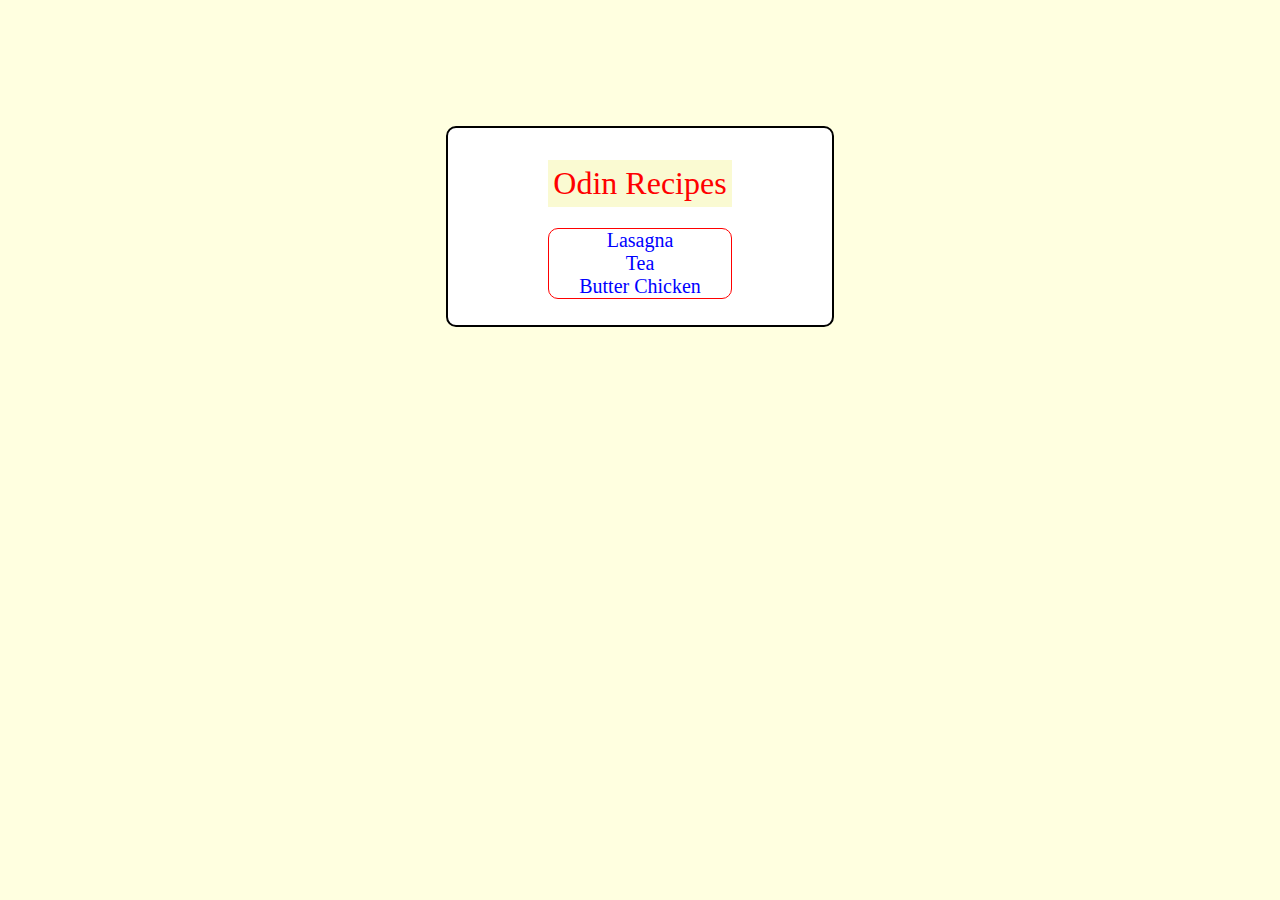
<file: index.html>
<!DOCTYPE html>
<html>
<head>
    <meta charset="UTF-8">
    <meta name="viewport" content="width=device-width, initial-scale=1.0">
    <title>Recipes</title>

    <link rel="stylesheet" href="./style.css">
</head>
<body>
    <div>
        <h1>Odin Recipes</h1>
        <ul>
            <li><a href="./recipes/lasagna.html">Lasagna</a></li>
            <li><a href="./recipes/tea.html">Tea</a></li>
            <li><a href="./recipes/butter_chicken.html">Butter Chicken</a></li>
        </ul>
    </div>
</body>
</html>
</file>
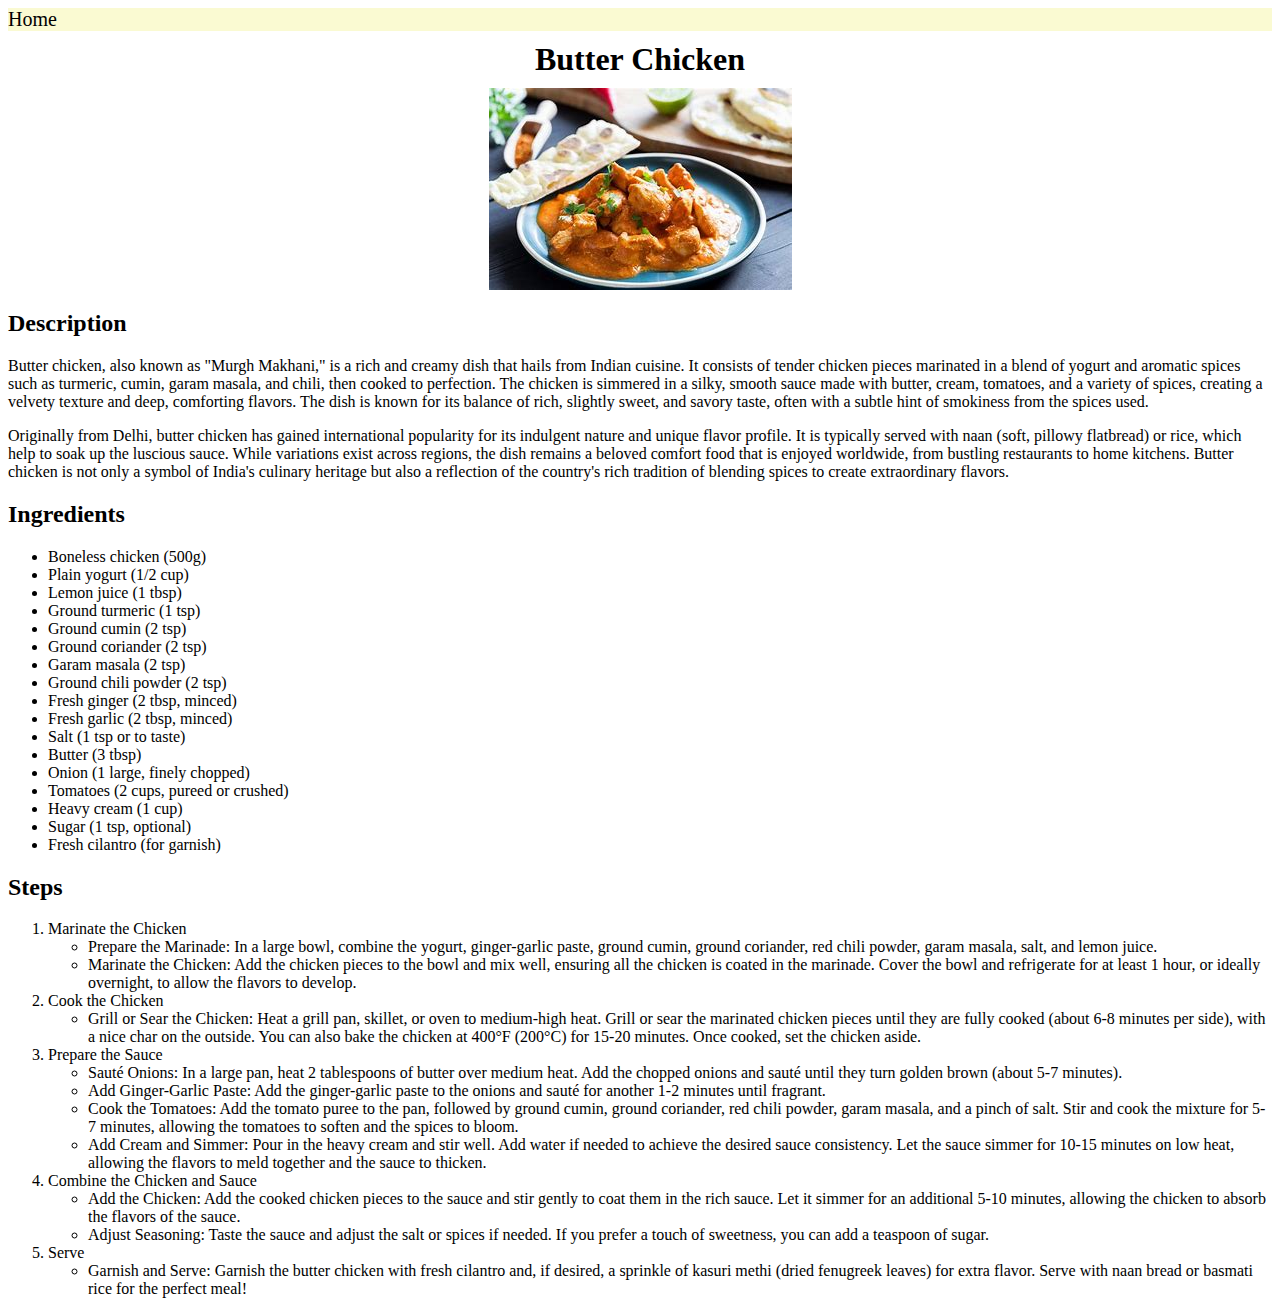
<file: recipes/butter_chicken.html>
<!DOCTYPE html>
<html lang="en">
<head>
    <meta charset="UTF-8">
    <meta name="viewport" content="width=device-width, initial-scale=1.0">
    <title>Recipes | Butter Chicken</title>

    <link rel="stylesheet" href="./recipes.css">
</head>
<body>
    <a href="../index.html">Home</a>
    <h1>Butter Chicken</h1>
    <img src="../assets/butter_chicken.jpeg" alt="Butter Chicken Image">

    <h2>Description</h2>
    <p>Butter chicken, also known as "Murgh Makhani," is a rich and creamy dish that hails from Indian cuisine. It consists of tender chicken pieces marinated in a blend of yogurt and aromatic spices such as turmeric, cumin, garam masala, and chili, then cooked to perfection. The chicken is simmered in a silky, smooth sauce made with butter, cream, tomatoes, and a variety of spices, creating a velvety texture and deep, comforting flavors. The dish is known for its balance of rich, slightly sweet, and savory taste, often with a subtle hint of smokiness from the spices used.</p>
    <p>Originally from Delhi, butter chicken has gained international popularity for its indulgent nature and unique flavor profile. It is typically served with naan (soft, pillowy flatbread) or rice, which help to soak up the luscious sauce. While variations exist across regions, the dish remains a beloved comfort food that is enjoyed worldwide, from bustling restaurants to home kitchens. Butter chicken is not only a symbol of India's culinary heritage but also a reflection of the country's rich tradition of blending spices to create extraordinary flavors.</p>

    <h2>Ingredients</h2>
    <ul>
        <li>Boneless chicken (500g)</li>
        <li>Plain yogurt (1/2 cup)</li>
        <li>Lemon juice (1 tbsp)</li>
        <li>Ground turmeric (1 tsp)</li>
        <li>Ground cumin (2 tsp)</li>
        <li>Ground coriander (2 tsp)</li>
        <li>Garam masala (2 tsp)</li>
        <li>Ground chili powder (2 tsp)</li>
        <li>Fresh ginger (2 tbsp, minced)</li>
        <li>Fresh garlic (2 tbsp, minced)</li>
        <li>Salt (1 tsp or to taste)</li>
        <li>Butter (3 tbsp)</li>
        <li>Onion (1 large, finely chopped)</li>
        <li>Tomatoes (2 cups, pureed or crushed)</li>
        <li>Heavy cream (1 cup)</li>
        <li>Sugar (1 tsp, optional)</li>
        <li>Fresh cilantro (for garnish)</li>
    </ul>

    <h2>Steps</h2>
    <ol>
        <li>Marinate the Chicken
            <ul>
                <li>Prepare the Marinade: In a large bowl, combine the yogurt, ginger-garlic paste, ground cumin, ground coriander, red chili powder, garam masala, salt, and lemon juice.</li>
                <li>Marinate the Chicken: Add the chicken pieces to the bowl and mix well, ensuring all the chicken is coated in the marinade. Cover the bowl and refrigerate for at least 1 hour, or ideally overnight, to allow the flavors to develop.</li>
            </ul>
        </li>
        <li>Cook the Chicken
            <ul>
                <li>Grill or Sear the Chicken: Heat a grill pan, skillet, or oven to medium-high heat. Grill or sear the marinated chicken pieces until they are fully cooked (about 6-8 minutes per side), with a nice char on the outside. You can also bake the chicken at 400°F (200°C) for 15-20 minutes. Once cooked, set the chicken aside.</li>
            </ul>
        </li>
        <li>Prepare the Sauce
            <ul>
                <li>Sauté Onions: In a large pan, heat 2 tablespoons of butter over medium heat. Add the chopped onions and sauté until they turn golden brown (about 5-7 minutes).</li>
                <li>Add Ginger-Garlic Paste: Add the ginger-garlic paste to the onions and sauté for another 1-2 minutes until fragrant.</li>
                <li>Cook the Tomatoes: Add the tomato puree to the pan, followed by ground cumin, ground coriander, red chili powder, garam masala, and a pinch of salt. Stir and cook the mixture for 5-7 minutes, allowing the tomatoes to soften and the spices to bloom.</li>
                <li>Add Cream and Simmer: Pour in the heavy cream and stir well. Add water if needed to achieve the desired sauce consistency. Let the sauce simmer for 10-15 minutes on low heat, allowing the flavors to meld together and the sauce to thicken.</li>
            </ul>
        </li>
        <li>Combine the Chicken and Sauce
            <ul>
                <li>Add the Chicken: Add the cooked chicken pieces to the sauce and stir gently to coat them in the rich sauce. Let it simmer for an additional 5-10 minutes, allowing the chicken to absorb the flavors of the sauce.</li>
                <li>Adjust Seasoning: Taste the sauce and adjust the salt or spices if needed. If you prefer a touch of sweetness, you can add a teaspoon of sugar.</li>
            </ul>
        </li>
        <li>Serve
            <ul>
                <li>Garnish and Serve: Garnish the butter chicken with fresh cilantro and, if desired, a sprinkle of kasuri methi (dried fenugreek leaves) for extra flavor. Serve with naan bread or basmati rice for the perfect meal!</li>
            </ul>
        </li>
    </ol>
</body>
</html>
</file>
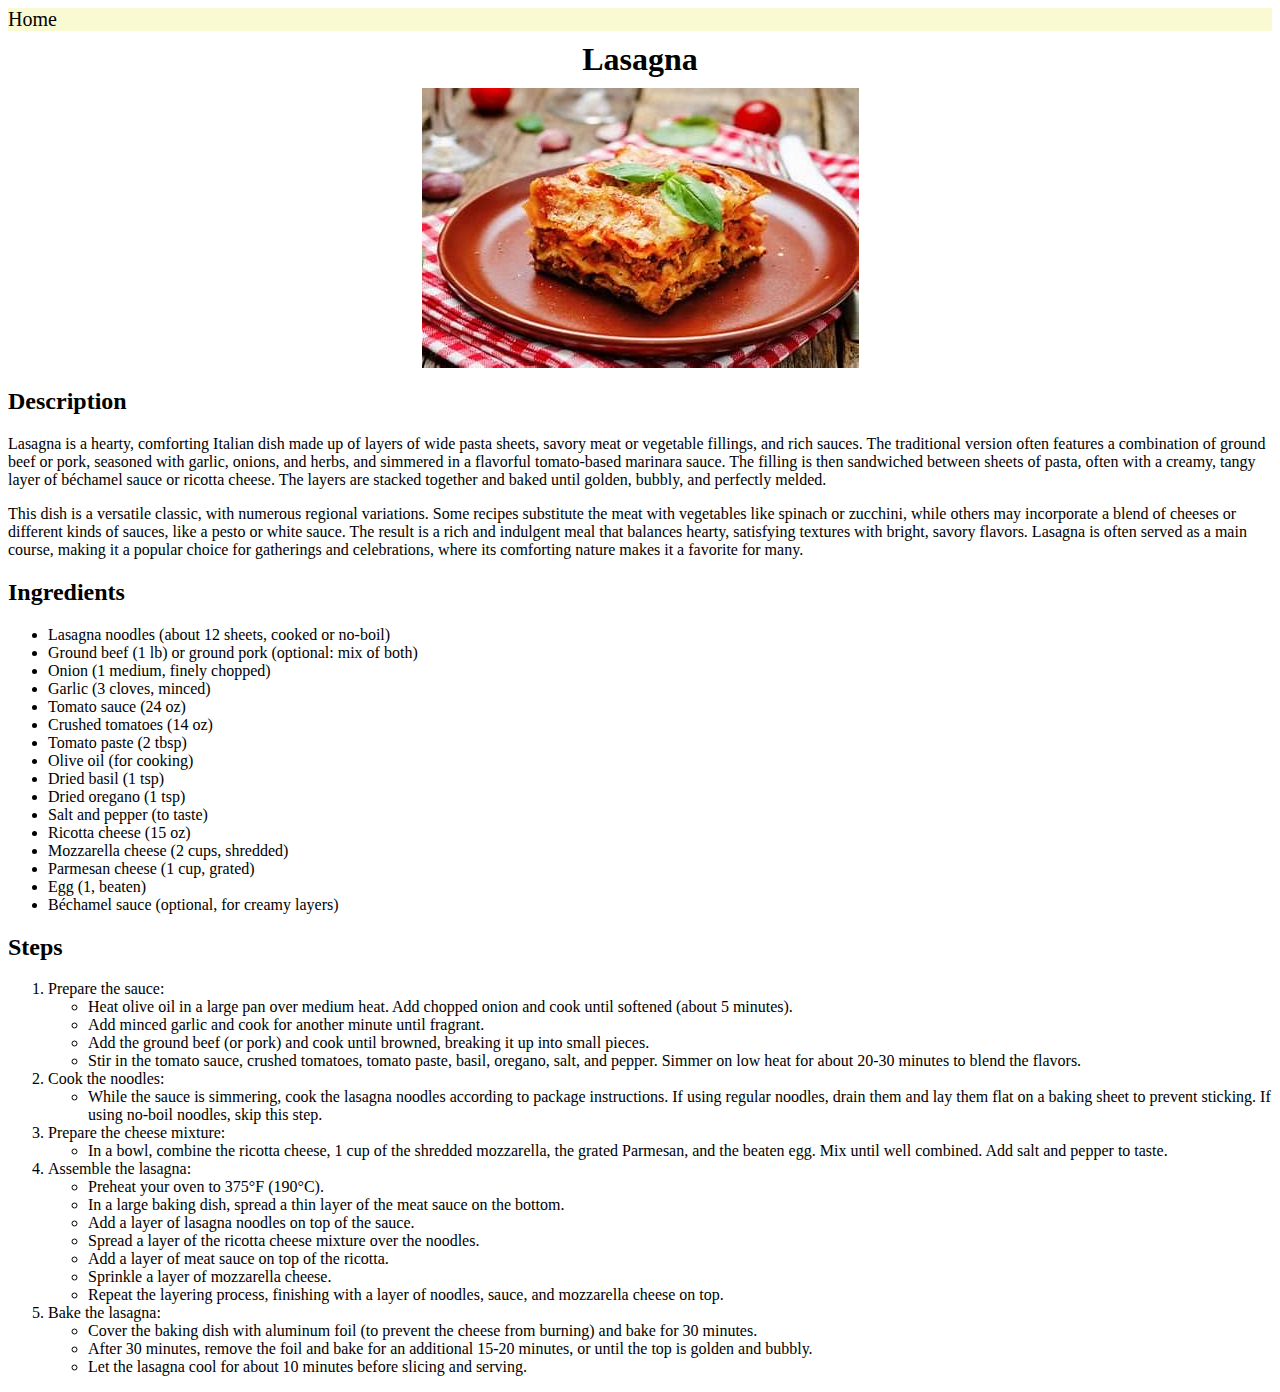
<file: recipes/lasagna.html>
<!DOCTYPE html>
<html>
<head>
    <meta charset="UTF-8">
    <meta name="viewport" content="width=device-width, initial-scale=1.0">
    <title>Recipes | Lasagna</title>

    <link rel="stylesheet" href="./recipes.css">
</head>
<body>
    <a href="../index.html">Home</a>
    <h1>Lasagna</h1>
    <img src="../assets/lasagna.jpeg" alt="Lasagna image">
    
    <h2>Description</h2>
    <p>Lasagna is a hearty, comforting Italian dish made up of layers of wide pasta sheets, savory meat or vegetable fillings, and rich sauces. The traditional version often features a combination of ground beef or pork, seasoned with garlic, onions, and herbs, and simmered in a flavorful tomato-based marinara sauce. The filling is then sandwiched between sheets of pasta, often with a creamy, tangy layer of béchamel sauce or ricotta cheese. The layers are stacked together and baked until golden, bubbly, and perfectly melded.</p>
    <p>This dish is a versatile classic, with numerous regional variations. Some recipes substitute the meat with vegetables like spinach or zucchini, while others may incorporate a blend of cheeses or different kinds of sauces, like a pesto or white sauce. The result is a rich and indulgent meal that balances hearty, satisfying textures with bright, savory flavors. Lasagna is often served as a main course, making it a popular choice for gatherings and celebrations, where its comforting nature makes it a favorite for many.</p>
    
    <h2>Ingredients</h2>
    <ul>
        <li>Lasagna noodles (about 12 sheets, cooked or no-boil)</li>
        <li>Ground beef (1 lb) or ground pork (optional: mix of both)</li>
        <li>Onion (1 medium, finely chopped)</li>
        <li>Garlic (3 cloves, minced)</li>
        <li>Tomato sauce (24 oz)</li>
        <li>Crushed tomatoes (14 oz)</li>
        <li>Tomato paste (2 tbsp)</li>
        <li>Olive oil (for cooking)</li>
        <li>Dried basil (1 tsp)</li>
        <li>Dried oregano (1 tsp)</li>
        <li>Salt and pepper (to taste)</li>
        <li>Ricotta cheese (15 oz)</li>
        <li>Mozzarella cheese (2 cups, shredded)</li>
        <li>Parmesan cheese (1 cup, grated)</li>
        <li>Egg (1, beaten)</li>
        <li>Béchamel sauce (optional, for creamy layers)</li>
    </ul>
    
    <h2>Steps</h2>
    <ol>
        <li>Prepare the sauce:
            <ul>
                <li>Heat olive oil in a large pan over medium heat. Add chopped onion and cook until softened (about 5 minutes).</li>
                <li>Add minced garlic and cook for another minute until fragrant.</li>
                <li>Add the ground beef (or pork) and cook until browned, breaking it up into small pieces.</li>
                <li>Stir in the tomato sauce, crushed tomatoes, tomato paste, basil, oregano, salt, and pepper. Simmer on low heat for about 20-30 minutes to blend the flavors.</li>
            </ul>
        </li>
        <li>Cook the noodles:
            <ul>
                <li>While the sauce is simmering, cook the lasagna noodles according to package instructions. If using regular noodles, drain them and lay them flat on a baking sheet to prevent sticking. If using no-boil noodles, skip this step.</li>
            </ul>
        </li>
        <li>Prepare the cheese mixture:
            <ul>
                <li>In a bowl, combine the ricotta cheese, 1 cup of the shredded mozzarella, the grated Parmesan, and the beaten egg. Mix until well combined. Add salt and pepper to taste.</li>
            </ul>
        </li>
        <li>Assemble the lasagna:
            <ul>
                <li>Preheat your oven to 375°F (190°C).</li>
                <li>In a large baking dish, spread a thin layer of the meat sauce on the bottom.</li>
                <li>Add a layer of lasagna noodles on top of the sauce.</li>
                <li>Spread a layer of the ricotta cheese mixture over the noodles.</li>
                <li>Add a layer of meat sauce on top of the ricotta.</li>
                <li>Sprinkle a layer of mozzarella cheese.</li>
                <li>Repeat the layering process, finishing with a layer of noodles, sauce, and mozzarella cheese on top.</li>
            </ul>
        </li>
        <li>Bake the lasagna:
            <ul>
                <li>Cover the baking dish with aluminum foil (to prevent the cheese from burning) and bake for 30 minutes.</li>
                <li>After 30 minutes, remove the foil and bake for an additional 15-20 minutes, or until the top is golden and bubbly.</li>
                <li>Let the lasagna cool for about 10 minutes before slicing and serving.</li>
            </ul>
        </li>
    </ol>
</body>
</html>
</file>
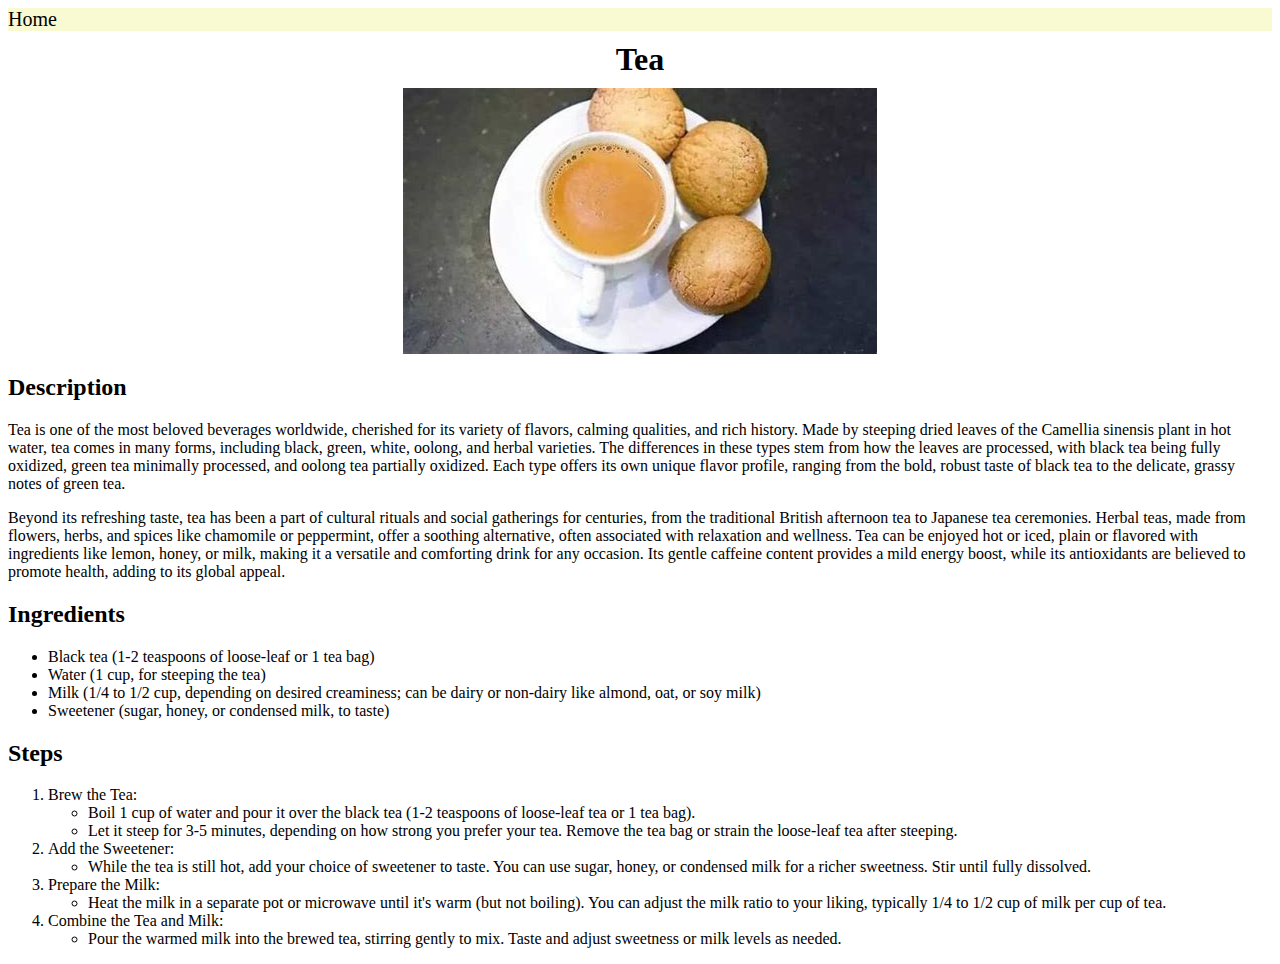
<file: recipes/tea.html>
<!DOCTYPE html>
<html lang="en">
<head>
    <meta charset="UTF-8">
    <meta name="viewport" content="width=device-width, initial-scale=1.0">
    <title>Recipes | Tea</title>

    <link rel="stylesheet" href="./recipes.css">
</head>
<body>
    <a href="../index.html">Home</a>
    <h1>Tea</h1>
    <img src="../assets/tea.jpeg" alt="Tea image">

    <h2>Description</h2>
    <p>Tea is one of the most beloved beverages worldwide, cherished for its variety of flavors, calming qualities, and rich history. Made by steeping dried leaves of the Camellia sinensis plant in hot water, tea comes in many forms, including black, green, white, oolong, and herbal varieties. The differences in these types stem from how the leaves are processed, with black tea being fully oxidized, green tea minimally processed, and oolong tea partially oxidized. Each type offers its own unique flavor profile, ranging from the bold, robust taste of black tea to the delicate, grassy notes of green tea.</p>
    <p>Beyond its refreshing taste, tea has been a part of cultural rituals and social gatherings for centuries, from the traditional British afternoon tea to Japanese tea ceremonies. Herbal teas, made from flowers, herbs, and spices like chamomile or peppermint, offer a soothing alternative, often associated with relaxation and wellness. Tea can be enjoyed hot or iced, plain or flavored with ingredients like lemon, honey, or milk, making it a versatile and comforting drink for any occasion. Its gentle caffeine content provides a mild energy boost, while its antioxidants are believed to promote health, adding to its global appeal.</p>

    <h2>Ingredients</h2>
    <ul>
        <li>Black tea (1-2 teaspoons of loose-leaf or 1 tea bag)</li>
        <li>Water (1 cup, for steeping the tea)</li>
        <li>Milk (1/4 to 1/2 cup, depending on desired creaminess; can be dairy or non-dairy like almond, oat, or soy milk)</li>
        <li>Sweetener (sugar, honey, or condensed milk, to taste)</li>
    </ul>

    <h2>Steps</h2>
    <ol>
        <li>Brew the Tea:
            <ul>
                <li>Boil 1 cup of water and pour it over the black tea (1-2 teaspoons of loose-leaf tea or 1 tea bag).</li>
                <li>Let it steep for 3-5 minutes, depending on how strong you prefer your tea. Remove the tea bag or strain the loose-leaf tea after steeping.</li>
            </ul>
        </li>
        <li>Add the Sweetener:
            <ul>
                <li>While the tea is still hot, add your choice of sweetener to taste. You can use sugar, honey, or condensed milk for a richer sweetness. Stir until fully dissolved.</li>
            </ul>
        </li>
        <li>Prepare the Milk:
            <ul>
                <li>Heat the milk in a separate pot or microwave until it's warm (but not boiling). You can adjust the milk ratio to your liking, typically 1/4 to 1/2 cup of milk per cup of tea.</li>
            </ul>
        </li>
        <li>Combine the Tea and Milk:
            <ul>
                <li>Pour the warmed milk into the brewed tea, stirring gently to mix. Taste and adjust sweetness or milk levels as needed.</li>
            </ul>
        </li>
    </ol>
</body>
</html>
</file>
<file: style.css>
body {
    background-color: lightyellow;
}

div {
    margin: 10% auto;
    border: 2px black solid;
    border-radius: 10px;
    width: fit-content;
    padding: 10px 100px;
    background-color: white;
}

h1 {
    padding: 5px;
    background-color: lightgoldenrodyellow;
    color: red;
    font-family: garamond;
    font-weight: 100;
    text-align: center;
}

ul {
    border: 1px red solid;
    border-radius: 10px;
    padding-left: 0px;
    text-align: center;
}

ul li {
    list-style: none;
}

ul li a {
    color: blue;
    font-size: 20px;
    text-decoration: none;
}
</file>
<file: recipes/recipes.css>
a {
    display: block;
    background-color: lightgoldenrodyellow;
    color: black;
    font-size: 20px;
    text-decoration: none;
}

h1, img {
    display: block;
    margin: 10px auto;
    text-align: center;
}
</file>
